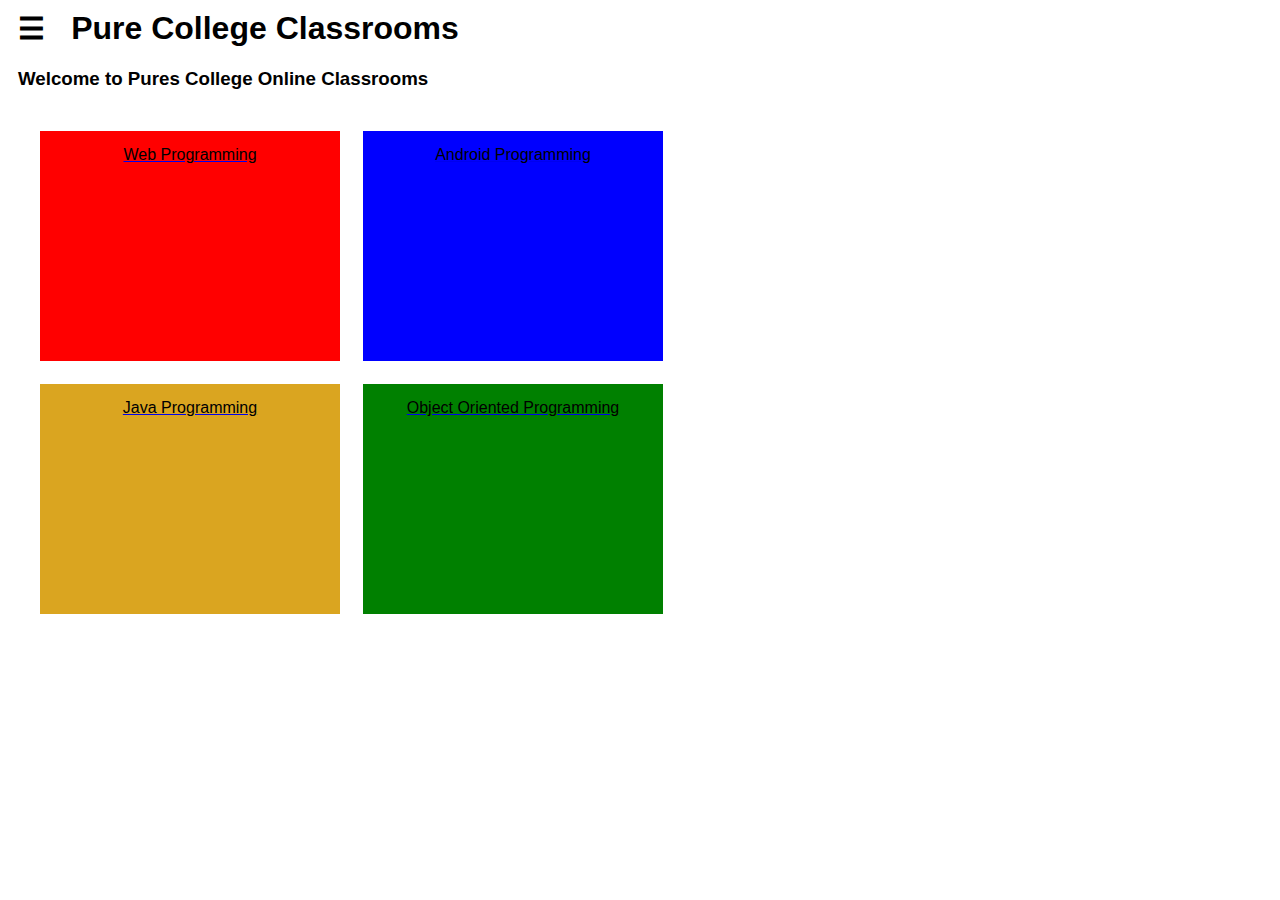
<file: index.html>
<html>
<head>
<title>Pure Classrooms</title>
<link rel="stylesheet" href="css/style.css"/>
</head>
<body>
<div id="mySidenav" class="sidenav">
  <a href="javascript:void(0)" class="closebtn" onclick="closeNav()">&times;</a>
  <a href="web.html">Web Programming</a>
  <a href="java.html">Java Programming</a>
  <a href="android.html">Android Programming</a>
  <a href="oops.html">Object Oriented Programming</a>
</div>
<div  id="main">
  <h1> <span style="font-size:30px; cursor:pointer" onclick="openNav()">&#9776;  </span> &nbsp; Pure College Classrooms </h1>
	<h3> Welcome to Pures College Online Classrooms <h3>
	<table cellspacing="21">
		<tr>
			<td> <a href="web.html"> <div class="myDivWeb myDiv"> Web Programming </div> </td>
			<td> <a href="android.html"> <div class="myDivAndroid myDiv"> Android Programming </div> </td>
		</tr>
		<tr>
			<td> <a href="java.html"> <div class="myDivJava myDiv"> Java Programming </div> </td>
			<td> <a href="oops.html"> <div class="myDivOOPS myDiv"> Object Oriented Programming </div> </td>
		</tr>
	</table>
</div>
<script>
function openNav() {
  document.getElementById("mySidenav").style.width = "250px";
  document.getElementById("main").style.marginLeft = "250px";
}

function closeNav() {
  document.getElementById("mySidenav").style.width = "0";
  document.getElementById("main").style.marginLeft= "0";
  document.body.style.backgroundColor = "white";
}
</script>
</body>
</html>
</file>
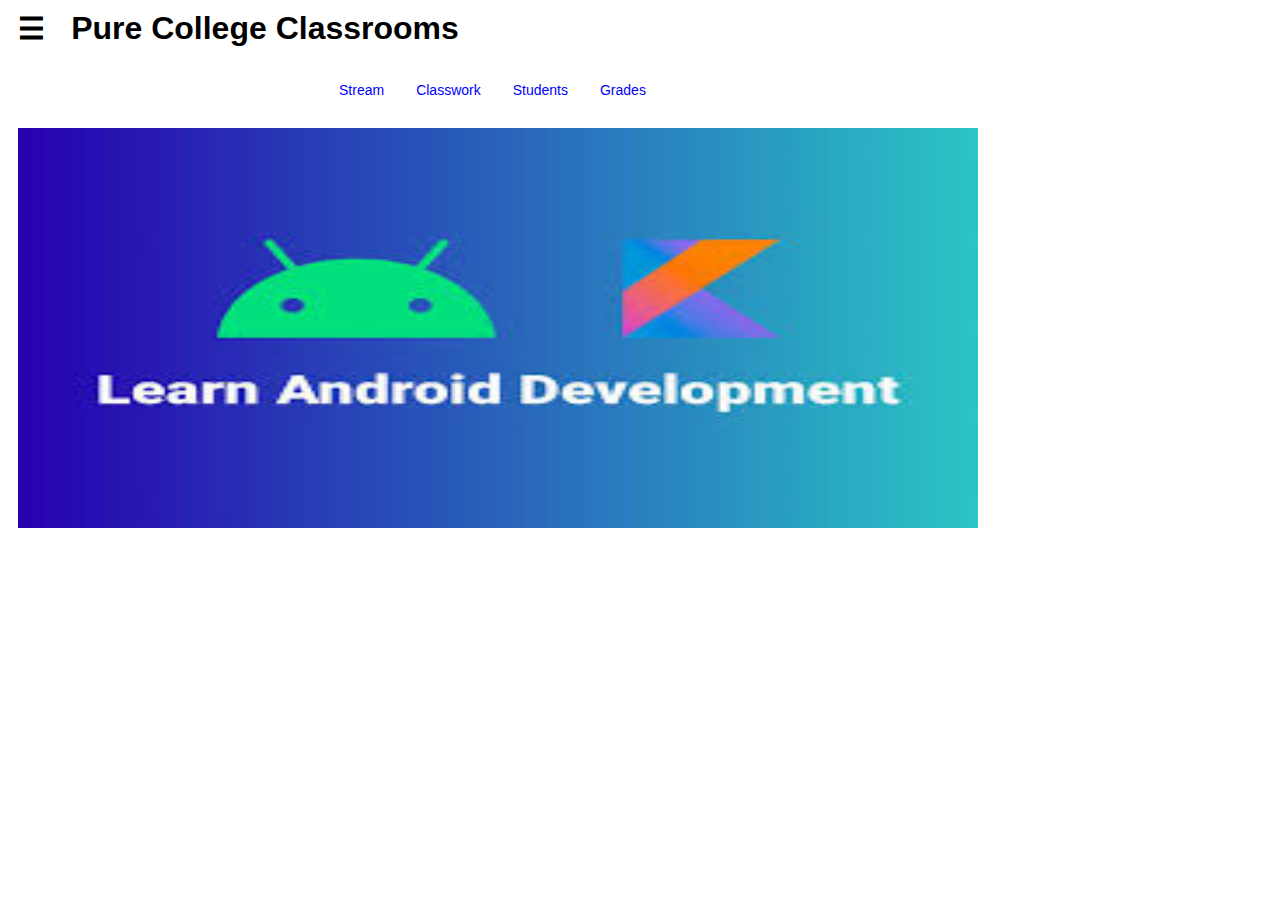
<file: android.html>
<html>
<head>
<title>Pure Classrooms</title>
<link rel="stylesheet" href="css/style.css"/>
</head>
<body>
<div id="mySidenav" class="sidenav">
  <a href="javascript:void(0)" class="closebtn" onclick="closeNav()">&times;</a>
  <a href="web.html">Web Programming</a>
  <a href="java.html">Java Programming</a>
  <a href="android.html">Android Programming</a>
  <a href="oops.html">Object Oriented Programming</a>
</div>
<div id="main">
  <h1> <span style="font-size:30px; cursor:pointer" onclick="openNav()">&#9776;  </span> &nbsp; Pure College Classrooms </h1>
	<div align="center">
		<div id="nav">
		  <ul>
			<li><a href="#">Stream</a></li>
			<li><a href="#">Classwork</a></li>
			<li><a href="#">Students</a></li>
			<li><a href="#">Grades</a></li>
		  </ul>
		</div>
	</div>
	<div><img src="images/android.jpg" width="960" height="400"/></div>
</div>
<script>
function openNav() {
  document.getElementById("mySidenav").style.width = "250px";
  document.getElementById("main").style.marginLeft = "250px";
}

function closeNav() {
  document.getElementById("mySidenav").style.width = "0";
  document.getElementById("main").style.marginLeft= "0";
  document.body.style.backgroundColor = "white";
}
</script>
</body>
</html>
</file>
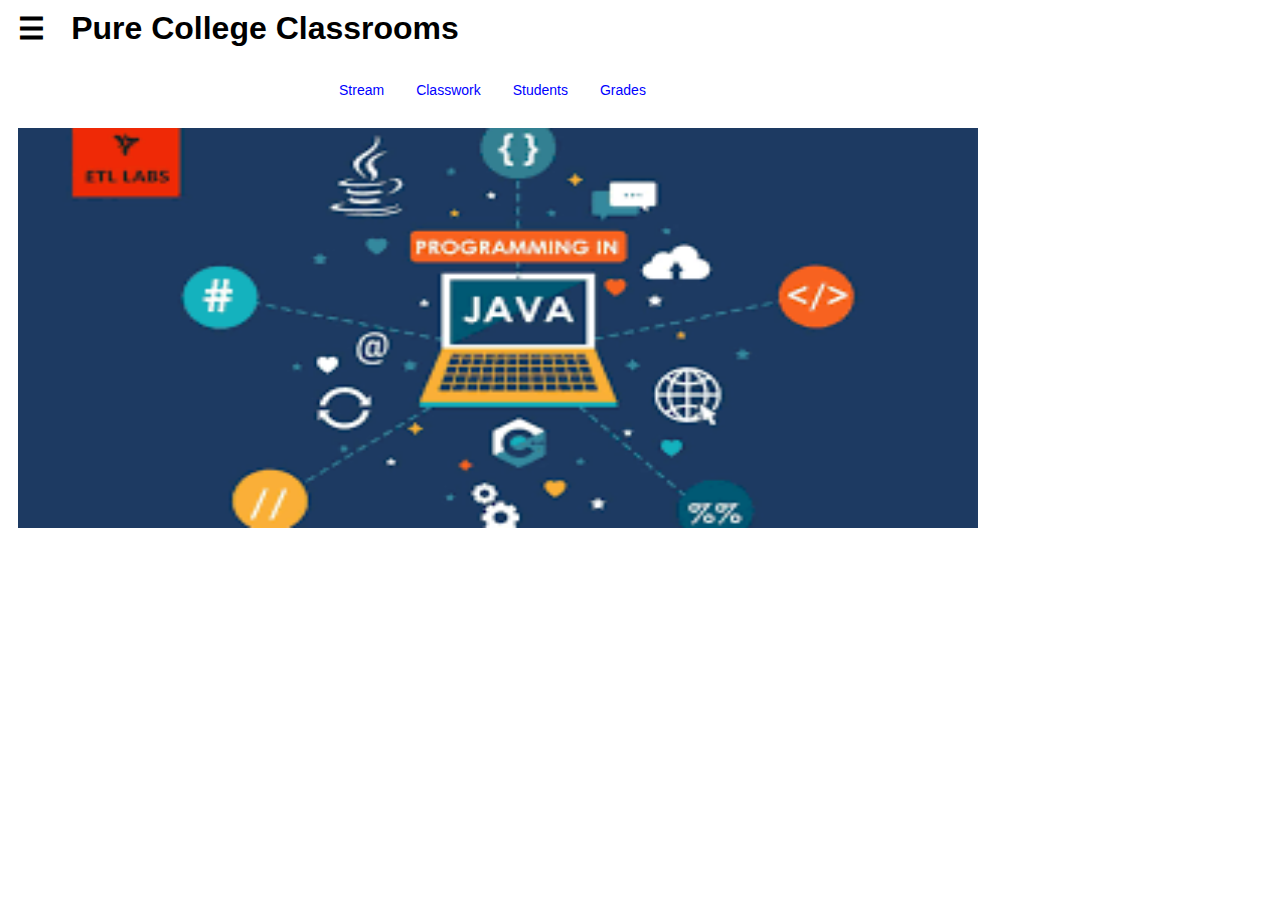
<file: java.html>
<html>
<head>
<title>Pure Classrooms</title>
<link rel="stylesheet" href="css/style.css"/>
</head>
<body>
<div id="mySidenav" class="sidenav">
  <a href="javascript:void(0)" class="closebtn" onclick="closeNav()">&times;</a>
  <a href="web.html">Web Programming</a>
  <a href="java.html">Java Programming</a>
  <a href="android.html">Android Programming</a>
  <a href="oops.html">Object Oriented Programming</a>
</div>
<div id="main">
  <h1> <span style="font-size:30px; cursor:pointer" onclick="openNav()">&#9776;  </span> &nbsp; Pure College Classrooms </h1>
	<div align="center">
		<div id="nav">
		  <ul>
			<li><a href="#">Stream</a></li>
			<li><a href="#">Classwork</a></li>
			<li><a href="#">Students</a></li>
			<li><a href="#">Grades</a></li>
		  </ul>
		</div>
	</div>
	<div><img src="images/java.jpg" width="960" height="400"/></div>
</div>
<script>
function openNav() {
  document.getElementById("mySidenav").style.width = "250px";
  document.getElementById("main").style.marginLeft = "250px";
}

function closeNav() {
  document.getElementById("mySidenav").style.width = "0";
  document.getElementById("main").style.marginLeft= "0";
  document.body.style.backgroundColor = "white";
}
</script>
</body>
</html>
</file>
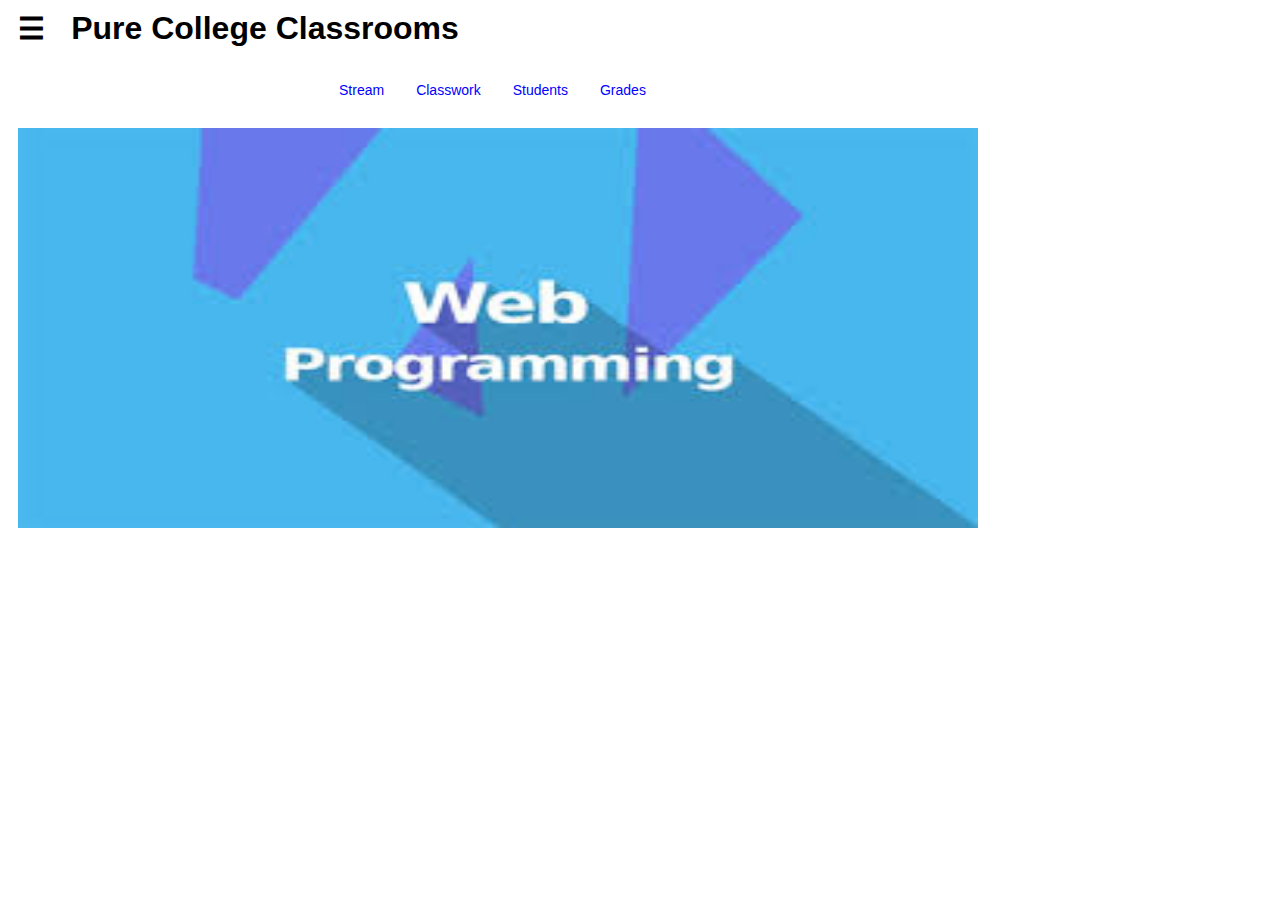
<file: web.html>
<html>
<head>
<title>Pure Classrooms</title>
<link rel="stylesheet" href="css/style.css"/>
</head>
<body>
<div id="mySidenav" class="sidenav">
  <a href="javascript:void(0)" class="closebtn" onclick="closeNav()">&times;</a>
  <a href="web.html">Web Programming</a>
  <a href="java.html">Java Programming</a>
  <a href="android.html">Android Programming</a>
  <a href="oops.html">Object Oriented Programming</a>
</div>
<div id="main">
  <h1> <span style="font-size:30px; cursor:pointer" onclick="openNav()">&#9776;  </span> &nbsp; Pure College Classrooms </h1>
	<div align="center">
		<div id="nav">
		  <ul>
			<li><a href="#">Stream</a></li>
			<li><a href="#">Classwork</a></li>
			<li><a href="#">Students</a></li>
			<li><a href="#">Grades</a></li>
		  </ul>
		</div>
	</div>
	<div><img src="images/web.jpg" width="960" height="400"/></div>
</div>
<script>
function openNav() {
  document.getElementById("mySidenav").style.width = "250px";
  document.getElementById("main").style.marginLeft = "250px";
}

function closeNav() {
  document.getElementById("mySidenav").style.width = "0";
  document.getElementById("main").style.marginLeft= "0";
  document.body.style.backgroundColor = "white";
}
</script>
</body>
</html>
</file>
<file: css/style.css>
body
{
 	font-family:arial;
	transition: background-color .5s;
}
#main
{
	width:1200px;
	height:auto;
	margin:10px;
	transition: margin-left .5s;
}
#nav
{
	width:590px;
	height:50px;
	margin-bottom:10px;
}
#nav ul
{
	list-style-type:none;
	margin:0px;
	padding:0px;
	overflow: hidden;
}
#nav ul li
{
	float:left;
}
#nav ul li a
{
	display:block;
	color:blue;
	text-align: center;
	padding: 14px 16px;
	font-size:14px;
	text-decoration:none;
}
#nav ul li a:hover:not(.active) {
  background-color: #A0A0A0;
}

.active {
  background-color: #A0A0A0;
}

.myDiv {
  text-align: center;
  height : 200px;
  width : 270px;
  font-size:16px;
  color:black;
  padding: 15px ;
}
.myDivWeb {
  background-color: red;
}
.myDivAndroid {
  background-color: blue;
}
.myDivJava {
  background-color:  #daa520;
}
.myDivOOPS {
  background-color: green;
}
.sidenav {
  height: 100%;
  width: 0;
  position: fixed;
  z-index: 1;
  top: 0;
  left: 0;
  background-color: #111;
  overflow-x: hidden;
  transition: 0.5s;
  padding-top: 40px;
}

.sidenav a {
  padding: 8px 8px 8px 32px;
  text-decoration: none;
  font-size: 15px;
  color: #818181;
  display: block;
  transition: 0.3s;
}

.sidenav a:hover {
  color: #f1f1f1;
}

.sidenav .closebtn {
  position: absolute;
  top: 0;
  right: 25px;
  font-size: 36px;
  margin-left: 50px;
}

@media screen and (max-height: 450px) {
  .sidenav {padding-top: 15px;}
  .sidenav a {font-size: 18px;}
}
</file>
